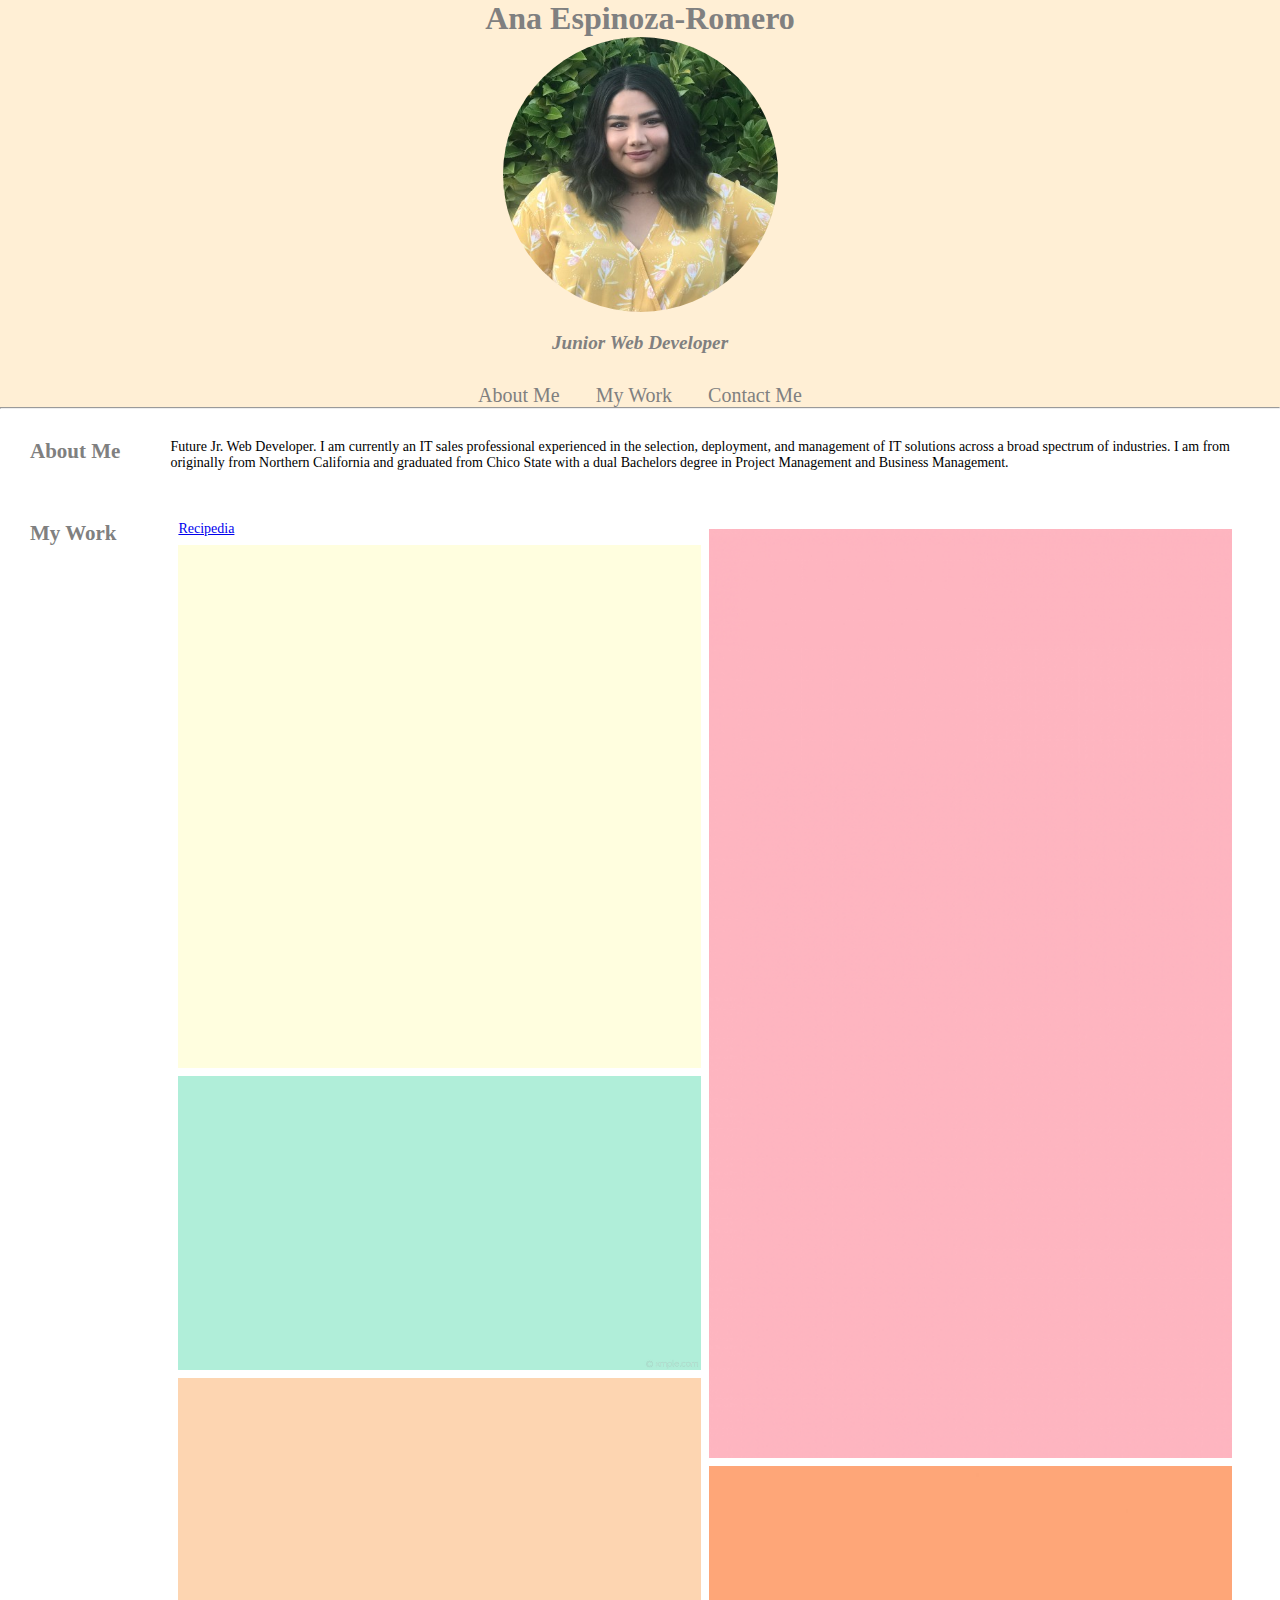
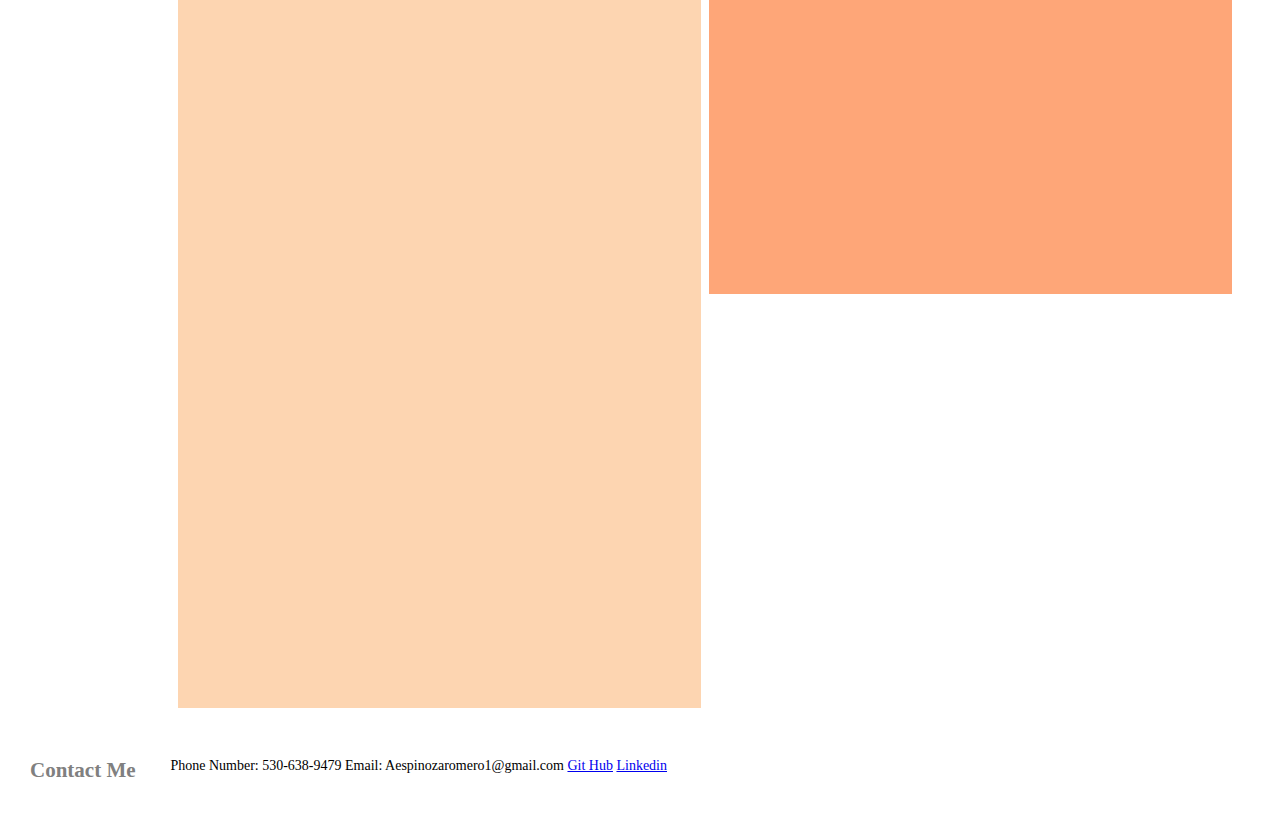
<file: index.html>
<!DOCTYPE html>
<html lang="en">
<head>
    <meta charset="UTF-8">
    <meta name="viewport" content="width=device-width, initial-scale=1.0">
    <title>Ana Espinoza-Romero</title>
    <link rel="stylesheet" href="./assets/CSS/style.css"> 
</head>

<!--Header and Navigation for sections--> 
<body>
    <header> 
        <h1> Ana Espinoza-Romero </h1>
        <img src="./assets/images/ProfilePicture.jfif" class="header-img">
            <h3> Junior Web Developer </h3>
            <nav> 
                <ul> 
                    <li> 
                        <a href="#About-Me">About Me</a>
                    </li>
                    <li>
                        <a href="#My-Work">My Work</a>
                    </li>
                    <li> 
                        <a href="#Contact-Me">Contact Me</a>
                    </li>
                </ul>
            </nav>
    </header>

    <hr>

<!--About Me Section-->
<div class="grid-container">

    <div class="grid-item item1">
    <h2 id="About-Me">About Me</h2>
    </div>
    <div class="grid-item item2">
    <p> Future Jr. Web Developer. I am currently an IT sales professional experienced in the selection, deployment, and management of IT solutions across a broad spectrum of industries. I am from originally from Northern California and graduated from Chico State with a dual Bachelors degree in Project Management and Business Management. </p>
    </div>
<br> 

<!--Work Section-->
    <div class="grid-item item3">
    <h2 id="My-Work"> My Work</h2>
    </div>
    <div class="grid-item item4">
        <div class="row">
            <div class="column">
            <a href="https://frecklescherokee.github.io/recipedia/">Recipedia</a>
            <img src="./assets/images/2048x2048-light-yellow-solid-color-background.jpg">
            <img src="./assets/images/172-1726793_wallpaper-one-colour-plain-solid-color-red-single.jpg">
            <img src="./assets/images/download.png">
            </div>
            <div class="column">
            <img src="./assets/images/ehC3Px.jpg">
            <img src="./assets/images/128-1282050_light-salmon-solid-color-background-orange.jpg">
            </div>
        </div>
    </div>

<br> 

<!--Contact Me Section-->
    <div class="grid-item item5">
    <h2 id="Contact-Me">Contact Me</h2>
    </div>
    <div class="grid-item item6">
        <p> Phone Number: 530-638-9479 Email: Aespinozaromero1@gmail.com <a href="https://github.com/Aeromero">Git Hub</a> <a href="https://www.linkedin.com/in/anaespinozaromero/">Linkedin</a></p>
    </div>
</div>
</body>

</html>
</file>
<file: assets/CSS/style.css>
* {
    box-sizing: border-box;
    padding: 0;
    margin: 0;
    position: relative;
    align-items: flex-start;
}

/* Header Image */

.header-img {
    display: block;
    margin-left: auto;
    margin-right: auto;
    border-radius: 50%;
    text-align: center;
    width: 275px;
    height: 275px;
}

/* Title */
header {
    text-align: center;
    background-color: papayawhip;
}

header h1 {
    color: gray;
    font-family: Cambria, Cochin, Georgia, Times, 'Times New Roman', serif;
}

header h3 {
    color: gray;
    font-style: italic;
    font-size: larger;
    margin: 20px;
    font-family: Cambria, Cochin, Georgia, Times, 'Times New Roman', serif;
}

/* Navigation bar */
ul {
    margin: 0;
    padding: 0;
    overflow: hidden;
    text-align: center;
    margin-top: 30px;
}

li {
    display: inline-block;
    font-size: 20px;
    font-family: Cambria, Cochin, Georgia, Times, 'Times New Roman', serif;
}

li a {
    color: gray;
    padding: 16px;
    text-decoration: none;
}

/* Section titles */
h2 {
    color: gray;
}

.grid-container {
    display: grid;
    grid-gap: 10px;
    padding: 10px;
    grid-template-columns: auto auto auto auto;
}

.grid-item {
    text-align: left;
    padding: 20px;
    font-size: 14px;
}

.item1 {
    grid-column: 1 / span 1;
    grid-row: 1;
}

.item2 {
    grid-column: 2 / span 2;
    grid-row: 1;
}

.item3 {
    grid-column: 1 / span 1;
    grid-row: 2;
}

.item4 {
    grid-column: 2 / span 2;
    grid-row: 2;
}

.item5 {
    grid-column: 1 / span 2;
    grid-row: 3;
}

.item6 {
    grid-column: 2 / span 2;
    grid-row: 3;
}

/* My Work Section */
.row {
    display: flex;
    flex-wrap: wrap;
    padding: 0 4px;
}

.column {
    flex:50%;
    max-width: 50%;
    padding: 0 4px;
}

.column img {
    margin-top: 8px;
    vertical-align: middle;
    width: 100%;
}

.column img:hover {
    opacity: 0.3;
}
</file>
